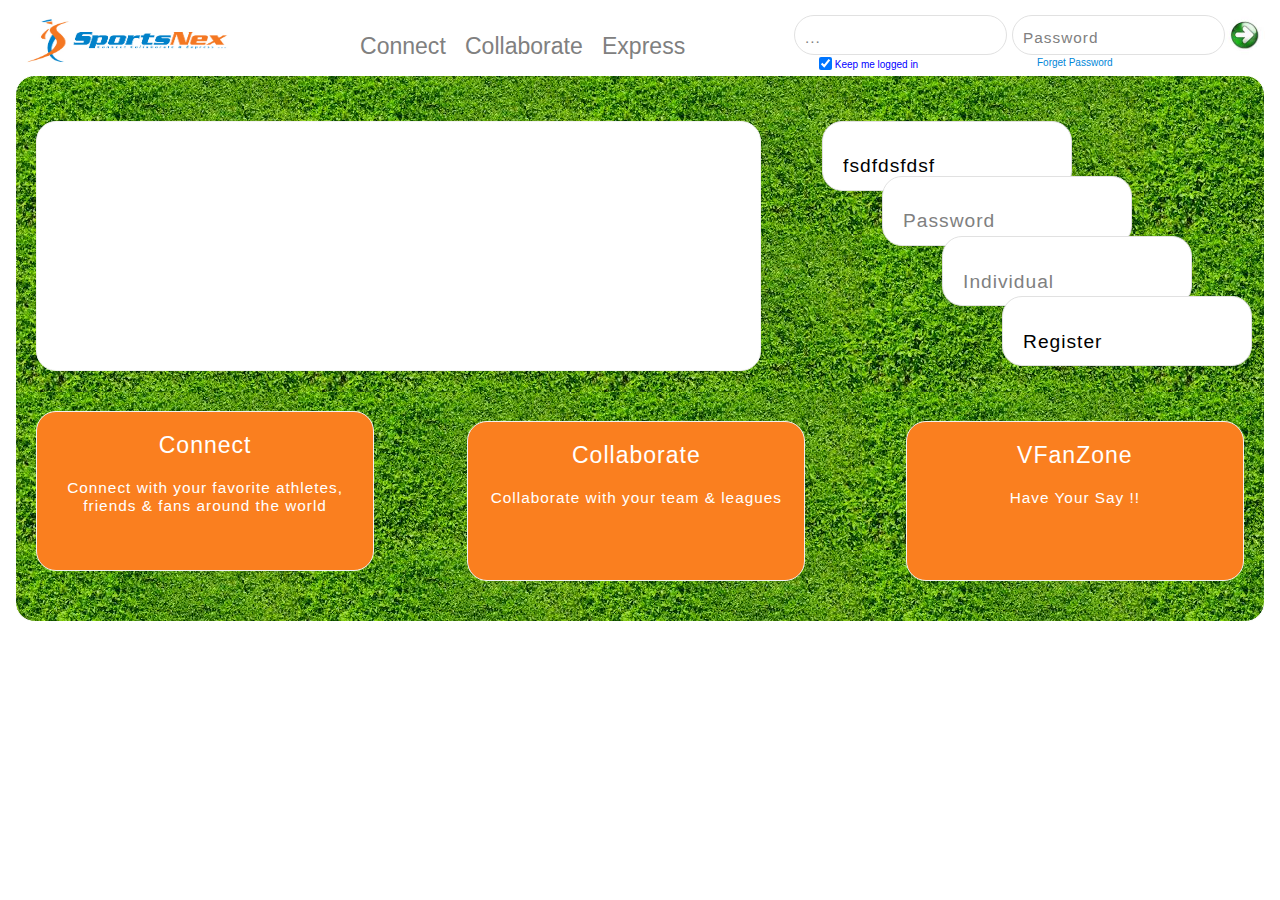
<file: src/main/webapp/index.html>
<!DOCTYPE html>
<html ng-app="sportsNex">
<head>
	<title>Sports Nex</title>
	<link rel="stylesheet" type="text/css"
	href="./resources/css/nexReset.css"></link>
	<link rel="stylesheet" type="text/css" href="./resources/css/nex.css"></link>
	
</head>
<body class="nexApp">

	<div class="loader" ng-hide="initialized">
		Loading...
	</div>

	<div class="container ng-hide" ng-show="initialized">
		<div class="alert alert-danger" ng-show="error">{{error}}</div>
		<div ng-view></div>
	</div>
	
	<script src="./resources/js/app/thirdparty/jquery1.11.2.min.js"></script>
	<script src="./resources/js/app/thirdparty/bootstrap-3.1.1.min.js"></script>
	<script src="./resources/js/app/thirdparty/angular-1.2.3.js"></script>
	<script src="./resources/js/app/thirdparty/angular-resource-1.2.3.js"></script>
	<script src="./resources/js/app/thirdparty/angular-route-1.2.3.js"></script>
	<script src="./resources/js/app/thirdparty/angular-cookies-1.2.3.js"></script>
	<script src="./resources/js/app/thirdparty/config.js"></script>
	<script src="./resources/js/app/sportsNex.js"></script>
</body>
</html>
</file>
<file: src/main/webapp/resources/css/nexReset.css>
@charset "UTF-8";
.nexApp div,.nexApp  span,.nexApp  object,.nexApp  iframe,.nexApp  h1,.nexApp  h2,.nexApp  h3,.nexApp  h4,.nexApp  h5,.nexApp  h6,.nexApp  p,.nexApp  blockquote,.nexApp  pre,.nexApp  abbr,.nexApp  address,.nexApp  cite,.nexApp  code,.nexApp  del,.nexApp  dfn,.nexApp  em,.nexApp  img,.nexApp  ins,.nexApp  kbd,.nexApp  q,.nexApp  samp,.nexApp  small,.nexApp  strong,.nexApp  sub,.nexApp  sup,.nexApp  var,.nexApp  b,.nexApp  i,.nexApp  dl,.nexApp  dt,.nexApp  dd,.nexApp  ol,.nexApp  ul,.nexApp  li,.nexApp  fieldset,.nexApp  form,.nexApp  label,.nexApp  legend,.nexApp  table,.nexApp  caption,.nexApp  tbody,.nexApp  tfoot,.nexApp  thead,.nexApp  tr,.nexApp  th,.nexApp  td,.nexApp  article,.nexApp  aside,.nexApp  figure,.nexApp  footer,.nexApp  header,.nexApp  hgroup,.nexApp  menu,.nexApp  nav,.nexApp  section,.nexApp  time,.nexApp  mark,.nexApp  audio,.nexApp  video,.nexApp  details,.nexApp  summary {
	margin: 0;
	padding: 0;
	border: 0;
	font-size: 100%;
	/* vertical-align: baseline; */
	background: transparent;
	color: grey;
	font-family: Helvetica, Arial, sans-serif !important;
}									

* { -moz-box-sizing: border-box; -webkit-box-sizing: border-box; box-sizing: border-box; }

.nexApp article,.nexApp  aside,.nexApp  figure,.nexApp  footer,.nexApp  header,.nexApp  hgroup,.nexApp  nav,.nexApp  section,.nexApp  details,.nexApp  summary {
	display: block;
}

/* ULs that aren't bulleted. */
.nexApp ul {list-style: none;}

.nexApp blockquote, .nexApp q {quotes: none;}

.nexApp blockquote:before, 
.nexApp blockquote:after, 
.nexApp q:before, 
.nexApp q:after {content: ''; content: none;}

.nexApp a {margin: 0; padding: 0; font-size: 100%; vertical-align: baseline; background: transparent; text-decoration: none; color: #0086d8;}
.nexApp a:hover {text-decoration: underline; }

.nexApp del {text-decoration: line-through;}

.nexApp abbr[title],.nexApp  dfn[title] {border-bottom: 1px dotted #000; cursor: help;}

/* tables still need cellspacing="0" in the markup */
.nexApp table {border-collapse: collapse; border-spacing: 0;}
.nexApp th {font-weight: bold; vertical-align: bottom;}
.nexApp td {font-weight: normal; vertical-align: top;}

.nexApp hr {display: block; height: 1px; border: 0; border-top: 1px solid #eee; margin: 1em 0; padding: 0;}

.nexApp input,.nexApp  select {vertical-align: middle;}

.nexApp input[type="radio"] {vertical-align: text-bottom;}
.nexApp input[type="checkbox"] {vertical-align: bottom;}
.nexApp .ie7 input[type="checkbox"] {vertical-align: baseline;}
.nexApp .ie6 input {vertical-align: text-bottom;}

.nexApp select, .nexApp input, .nexApp textarea {font: 99% sans-serif;}

.nexApp table {font-size: inherit; font: 100%;}

.nexApp small {font-size: 85%;}

.nexApp strong {font-weight: bold;}

.nexApp td,.nexApp  td img {vertical-align: top;} 

/* super/sub font fix */
.nexApp sub,.nexApp  sup {font-size: 75%; line-height: 0; position: relative;}
.nexApp sup {top: -0.5em;}
.nexApp sub {bottom: -0.25em;}

/* hand cursor on clickable elements */
.nexApp .clickable,
.nexApp label, 
.nexApp input[type=button], 
.nexApp input[type=submit], 
.nexApp input[type=file], 
.nexApp button {cursor: pointer;}

/* Webkit browsers add a 2px margin outside of form elements */
.nexApp button,.nexApp  input,.nexApp  select,.nexApp  textarea {margin: 0;}

/* make buttons play nice in IE */
.nexApp button {width: auto; overflow: visible;}
 
/* scale images in IE7 more attractively */
.nexApp .ie7 img {-ms-interpolation-mode: bicubic;}

/* prevent BG image flicker upon hover */
.nexApp .ie6 html {filter: expression(document.execCommand("BackgroundImageCache", false, true));}

/* let's clear some floats */
.nexApp .clearfix:before, .nexApp .clearfix:after { content: "\0020"; display: block; height: 0; overflow: hidden; }  
.nexApp .clearfix:after { clear: both; }  
.nexApp .clearfix { zoom: 1; } 
.nexApp .clear { clear: both; }

/* handy */
.nexApp .hide { display: none; }
.nexApp .left { float: left; }
.nexApp .right { float: right; }
.nexApp .block { display: block; }

/* troubleshooting identifiers */


::-webkit-input-placeholder { /* WebKit browsers */
    color:    grey;
}
:-moz-placeholder { /* Mozilla Firefox 4 to 18 */
   color:    grey;
   opacity:  1;
}
::-moz-placeholder { /* Mozilla Firefox 19+ */
   color:    grey;
   opacity:  1;
}
:-ms-input-placeholder { /* Internet Explorer 10+ */
   color:    grey;
}
</file>
<file: src/main/webapp/resources/css/nex.css>
@charset "UTF-8";
@import
nexReset.css;

/*==========
Main Styles
==========*/
html {
	/* background-image: url(../img/green.png); */
	background: #ffffff;
}
body {
	min-height: 600px;
	height: 100%;
	font-family: Helvetica, Arial, sans-serif;
	background: #ffffff;
	margin: 0; 
	padding: 0; 
	border: 0;  
	min-width: 700px;
	font-size: 1.2em;
	/* background: linear-gradient(to bottom, #FFFFFF 0%, #95CBE9 100%); */
}

.nexApp input[type=text],.nexApp textarea,.nexApp button
{
	outline: 0
}

.nexApp a {
	text-decoration: none;
}

.nexApp .nex-main {
	width: 100%;
	margin: 0px;
	padding: 20px;
	overflow: hidden;
}

.nexApp .nex-main>div {
	margin: 15px;
	overflow: hidden;
}

.nexApp .nex-content {
	padding: 20px 20px 20px 20px;
	border: 1px solid #ffffff;
	-webkit-border-radius: 20px;
	-moz-border-radius: 20px;
	border-radius: 20px;
	background-image: url(../img/green.png);
	/* background: -moz-linear-gradient(top,  #ffffff 0%, #95CBE9 100%); 
	background: -webkit-gradient(linear, left top, left bottom, color-stop(0%,#ffffff), color-stop(100%,#95CBE9)); 
	background: -webkit-linear-gradient(top,  #ffffff 0%,#95CBE9 100%); 
	background: -o-linear-gradient(top,  #ffffff 0%,#95CBE9 100%); 
	background: -ms-linear-gradient(top,  #ffffff 0%,#95CBE9 100%); 
	background: linear-gradient(to bottom,  #ffffff 0%,#95CBE9 100%);
	filter: progid:DXImageTransform.Microsoft.gradient( startColorstr='#ffffff', endColorstr='#95CBE9',GradientType=0 );
 */}

.nexApp .nex-intro {
	width: 60%;
	float: left;
	min-height: 300px;
	border: 1px solid #f2f2f2;
	-webkit-border-radius: 20px;
	-moz-border-radius: 20px;
	border-radius: 20px;
	background: #ffffff;
	/* margin-top: 20px; //#1D2068; */
}

.nexApp .nex-register {
	width:37%;
	float: right;
	/* margin-top: 20px; */
	/* border: 1px solid; */
	display: inherit;
}

.nexApp .content-top {
	min-height: 200px;
}

.nexApp a:hover {
	text-decoration: none;
}

.nexApp h2 {
	padding: 10px 0 0 0;
	font-size: 2.75em;
	font-family: Helvetica, Arial, sans-serif !important;
	font-weight: 400;
	color: #000000;
	letter-spacing: -1px;
}

.nexApp h2 span {
	display: block;
	font-size: 25%;
	font-family: Helvetica, Arial, sans-serif !important;;
	text-transform: uppercase;
	color: #000000;
	letter-spacing: 1px;
}

.nexApp .overflow {
	overflow: visible;
}

.nexApp .nex-red {
	color: #da2237;
	font-weight: 600;
}

.nexApp .nex-blue {
	color: #0086D8;
	font-weight: 600;
}

.nexApp .navbar-nav {
	position: relative;
	/* padding: 30px 0 0; */
}

.nexApp .navbar-nav .page-buttons {
	max-width: 540px;
}

.nexApp .navbar-nav .page-buttons .navbar-btn {
	margin-left: 5px;
	float: right;
	padding: 5px 10px 0;
	text-transform: none;
}

.nexApp .navbar-btn, .nexApp .nex-register .register-btn {
	font-family: Helvetica, Arial, sans-serif !important;
	font-weight: 400;
	color: #000;
	height: 40px;
	font-size: 0.8em;
	letter-spacing: 1px;
	-webkit-border-radius: 20px;
	-moz-border-radius: 20px;
	border-radius: 20px;
	text-transform: uppercase;
	position: relative;
	border:1px solid #e1e1e1;	
	/* background: -moz-linear-gradient(top,  #ffffff 0%, #e1e1e1 100%); 
	background: -webkit-gradient(linear, left top, left bottom, color-stop(0%,#ffffff), color-stop(100%,#e1e1e1)); 
	background: -webkit-linear-gradient(top,  #ffffff 0%,#e1e1e1 100%); 
	background: -o-linear-gradient(top,  #ffffff 0%,#e1e1e1 100%); 
	background: -ms-linear-gradient(top,  #ffffff 0%,#e1e1e1 100%); 
	background: linear-gradient(to bottom,  #ffffff 0%,#e1e1e1 100%);
	filter: progid:DXImageTransform.Microsoft.gradient( startColorstr='#ffffff', endColorstr='#e1e1e1',GradientType=0 ); */
	background: #ffffff;
}

.nexApp .navbar-btn, .nexApp .nex-register div.register-btn {
	padding-top: 34px;
}


.nexApp .navbar-btn {
	display: inline-block;
}

.nexApp .navbar-btn:hover, .nexApp .register-btn:hover {
	cursor: pointer;	
}

.nexApp .navbar-btn:focus {
	outline: none;
    border-color: #ff5b02;
    box-shadow: 0px 0px 10px #ff5b02;
}

.nexApp .nex-register .register-btn:focus  {
	outline: none;
    border-color: #ff5b02;
    box-shadow: 0px 0px 10px #ff5b02;
}

.nexApp .navbar-nav .navbar-title.img {
	width: 220px;
	height: 50px;
}

.nexApp .nex-left {
	float: left;
}

.nexApp .navbar-sort {
	display: inline-block;
	font-size: .75em;
	vertical-align: top;
	margin: 18px 0px 6px 0px;
	margin-left: 20%;
}

.nexApp .navbar-sort li:first-child {
	padding: 0 5px 0 0;
}

.nexApp .navbar-sort li {
	display: inline-block;
	vertical-align: middle;
	color: #fff;
	padding: 0 4px;
	text-transform: none;
	font-size: 1.6em;
	color: grey;
	font-family: Helvetica, Arial, sans-serif !important;
}



.nexApp .nex-register .register-btn {
	margin-left: 25px;
	width: 300px;
	height: 80px;
	text-transform: none;
	font-weight: 100;
	font-size: 1.2em;
	letter-spacing: 1px;
	color: #000000;
	display: inherit;
	padding: 20px 20px 0;
}

.nexApp .nex-register .register-btn {
	display: inherit;	
}

.nexApp .nex-register .register-btn:hover {
	outline: none;
    border-color: #ff5b02;
    box-shadow: 0 0 10px #ff5b02;
}

.nexApp .register-first {
	z-index: 10;
}.nexApp .register-sec {
	top: -15px;
	left: 60px;
	z-index: 10;
}
.nexApp .register-third {
	top: -25px;
	left: 120px;
	z-index: 10;
}
.nexApp .register-fourth {
	top: -35px;
	left: 180px;
	z-index: 10;
	color: #000000 !important;
	/* background: rgb(144, 238, 144) !important; */
}

.nexApp span.reg-span-btn {
	color: #000000;
}

/* 
.nexApp .register-first:hover {
	z-index: 18 !important;
}
.nexApp .register-sec {
	z-index: 18 !important;
}
.nexApp .register-third {
	z-index: 18 !important;
}
.nexApp .register-fourth {
	z-index: 18 !important;
} */

.nexApp .content-bottom>div{
	/* background: -moz-linear-gradient(top,  #ffffff 0%, #d14019 100%); 
	background: -webkit-gradient(linear, left top, left bottom, color-stop(0%,#ffffff), color-stop(100%,#d14019)); 
	background: -webkit-linear-gradient(top,  #ffffff 0%,#d14019 100%); 
	background: -o-linear-gradient(top,  #ffffff 0%,#d14019 100%); 
	background: -ms-linear-gradient(top,  #ffffff 0%,#d14019 100%); 
	background: linear-gradient(to bottom,  #ffffff 0%,#d14019 100%);
	filter: progid:DXImageTransform.Microsoft.gradient( startColorstr='#ffffff', endColorstr='#d14019',GradientType=0 ); */
	background: #fa7f1f;
}

.nexApp .nex-connect {
	width: 28%;
	float: left;
	min-height: 250px;
	border: 1px solid #f2f2f2;
	-webkit-border-radius: 20px;
	-moz-border-radius: 20px;
	border-radius: 20px;
	background: #e1e1e1;
	margin-top: 40px;
}

.nexApp .nex-collaborate {
	width: 28%;
	float: left;
	min-height: 250px;
	border: 1px solid #f2f2f2;
	-webkit-border-radius: 20px;
	-moz-border-radius: 20px;
	border-radius: 20px;
	background: #e1e1e1;
	margin: 20px 7.7% 20px 7.7%;
}

.nexApp .nex-vFanZone {
	width: 28%;
	float: left;
	min-height: 250px;
	border: 1px solid #f2f2f2;
	-webkit-border-radius: 20px;
	-moz-border-radius: 20px;
	border-radius: 20px;
	background: #e1e1e1;
	margin-top: 20px;
	float: right;
}

.nexApp .reset-email {
	width: 25%;
	float: left;
	min-height: 70px;
	border: 1px solid #f2f2f2;
	-webkit-border-radius: 20px;
	-moz-border-radius: 20px;
	background: #ffffff;	
	/* margin-top: 40px; */
	margin-left: 15%;
	padding-left: 20px;
}

.nexApp .reset-robot {
	width: 25%;
	float: right;
	min-height: 70px;
	border: 1px solid #f2f2f2;
	-webkit-border-radius: 20px;
	-moz-border-radius: 20px;
	border-radius: 20px;
	background: #ffffff;
	/* margin-top: 40px; */
	margin-right: 15%;
	padding-left: 20px;
}

.nexApp .reset-cancel {
	width: 120px;
	float: left;
	min-height: 60px;
	text-align: center;
	border: 1px solid #f2f2f2;
	-webkit-border-radius: 20px;
	-moz-border-radius: 20px;
	border-radius: 20px;
	margin-left: 35%;
	padding:20px;
	margin-top: 50px;
}

.nexApp .reset-continue {
	width: 120px;
	float: right;
	min-height: 60px;
	text-align: center;
	border: 1px solid #f2f2f2;
	-webkit-border-radius: 20px;
	-moz-border-radius: 20px;
	border-radius: 20px;
	margin-right: 35%;
	padding:20px;
	margin-top: 50px;
}

.nexApp .reset-cancel>span, .nexApp .reset-continue>span {
	color: #ffffff;
}
	
.nexApp .reset-email>span, .nexApp .reset-robot>span {
	display: block;
	font-size: 1.6em;
	text-align: center;
	margin: 60px 20px 20px 20px ;
	text-transform: none;
	color: #000000;
	letter-spacing: 1px;
}

.nexApp .content-bottom-head {
	display: block;
	font-size: 1.4em;
	text-align: center;
	margin: 20px;
	text-transform: none;
	color: #ffffff;
	letter-spacing: 1px;
}

.nexApp .content-bottom-text {
	display: block;
	font-size: 1.2em;
	margin: 60px 20px 20px 20px ;
	text-transform: none;
	text-align: center;
	color: #ffffff;
	letter-spacing: 1px;
}

.nexApp .login-msg {
	width: 100%;
	height: 20px;
	float: right;
	display: block;
	font-size: 1.0em;
	padding: 0px 20px 0px 64.5%;
	text-transform: none;
	color: #ffffff;
	letter-spacing: 1px;
	float: right;
	margin-bottom: 5px;
}

.nexApp .reg-ul {
	display: none;
	padding-top: 10px;	
}

.nexApp .reg-ul>li{
	background: #ffffff;
	border-bottom: 1px dotted;
	font-size: .8em;
	height: 40px;
    width: 100%;
    color: #000000;
    padding: 10px;

}

.nexApp .navbar-nav .page-buttons .login-btn {
	height: 60px;
	padding: 20px;
	font-size: 1em;
}

.nexApp .reset-msg {
	width: 100%;
	height: 180px;
	padding-top:60px;
	padding-bottom:40px;
	text-align: center;
	display: block;
	font-size: 1.8em;
	text-transform: none;
	color: #ffffff;
	letter-spacing: 1px;
	margin-bottom: 5px;
}

.nex-logo {
	height: 50px;
    width: 220px;
    float: right;
}
.nexApp .nex-login {
    height: 40px;
    width: 40px;
    float: right;
}

.nexApp .nex-login-attr {
	font-size: 10px;
	color: blue;
	padding-left: 30px;
	padding-top: 2px;
}

@media screen and (max-width: 1400px) {
	.nexApp .nex-main {
		padding: 10px;
	}
	.nexApp .nex-main>div {
		margin: 5px;
	}
	
    .nexApp .navbar-sort {
		margin-left: 10%;
	}
	.nexApp .nex-register .register-btn {
		width: 250px;
	}
	
	.nexApp .nex-connect{
		min-height: 160px;
	}
	
	.nexApp .nex-collaborate{
		min-height: 160px;
	}
	
	.nexApp .nex-vFanZone {
		min-height: 160px;
	}
	
	.nexApp .content-bottom-text {
		margin: 20px 20px 20px 20px;
		font-size: .8em;
	}
	
	.nexApp .content-bottom-head {
		font-size: 1.2em;
	}
	
	.nexApp .nex-intro {
		min-height: 250px;
	}
	
	.nexApp .nex-register .register-btn {
		height: 70px;
		font-size: 1.0em;
	}
}
</file>
